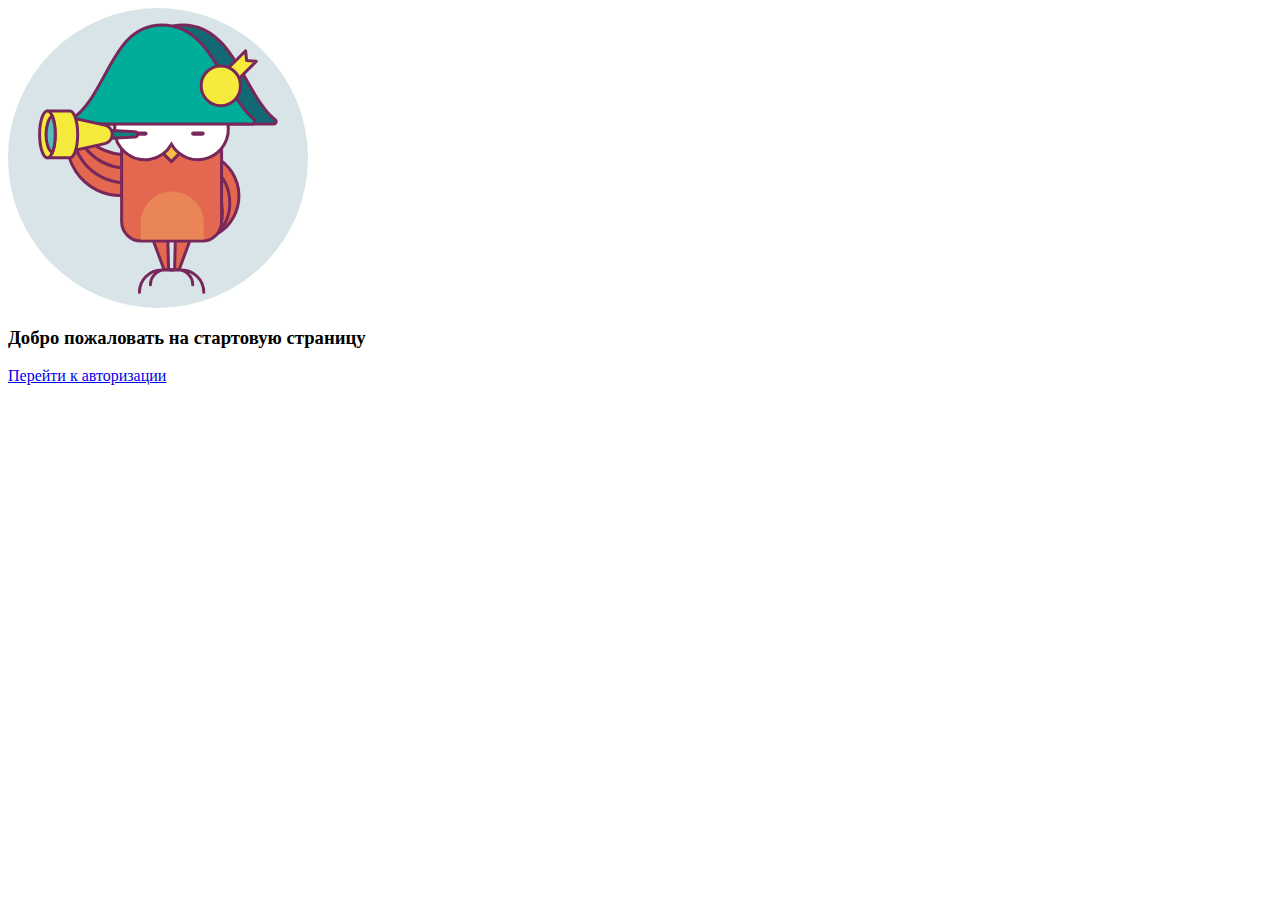
<file: L24-webServer/src/main/resources/static/index.html>
﻿<html xmlns="http://www.w3.org/1999/xhtml" content="text/html;">
<head>
    <title>Index</title>
</head>
<body>
<div class="top">
    <img src="img/logo.svg" style="width: 300px; height: 300px">
    <br/>
    <h3>Добро пожаловать на стартовую страницу</h3>
    <a href="login">Перейти к авторизации</a>
</div>
</body>
</html>
</file>
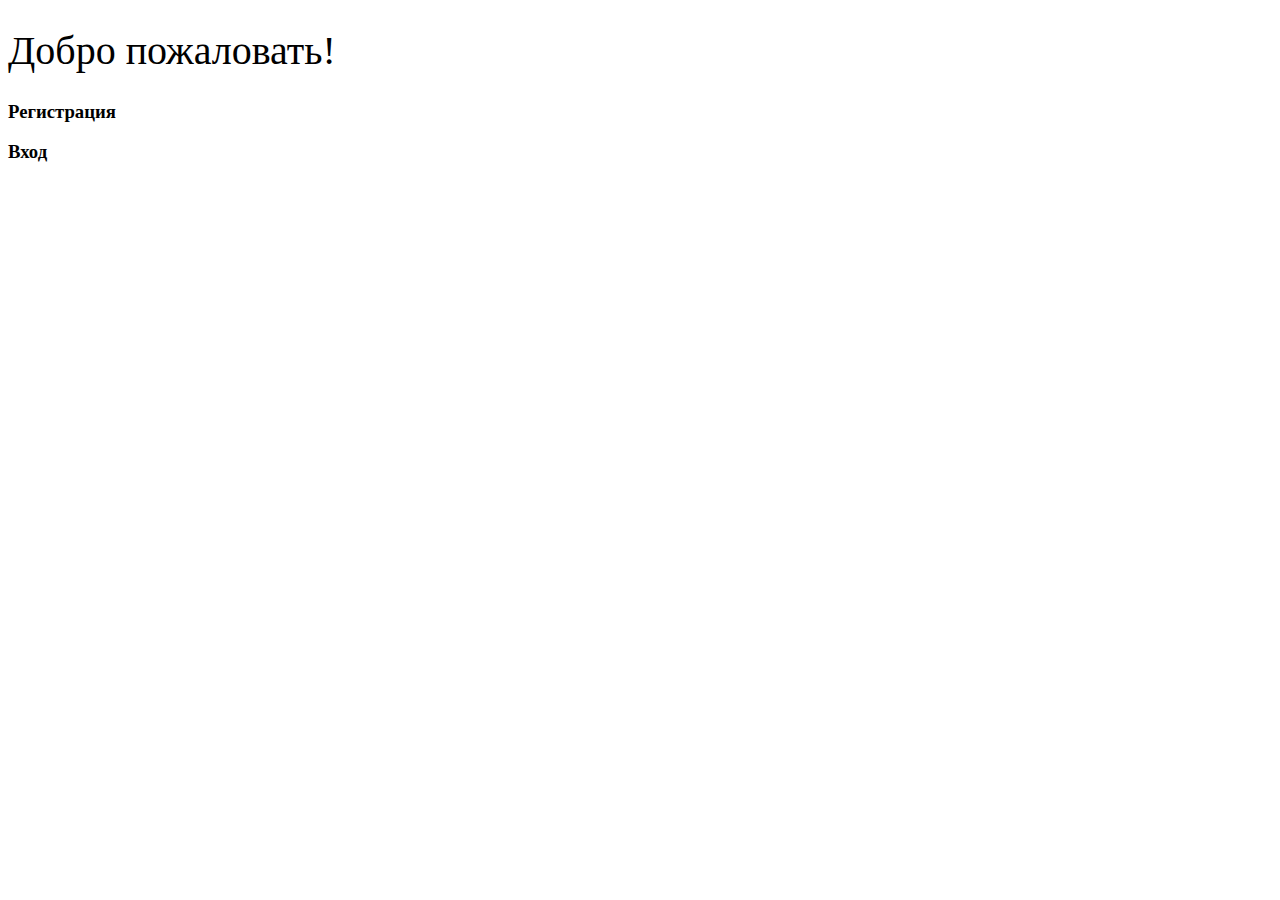
<file: projectWork-chat/src/main/resources/templates/index.html>
<!DOCTYPE html>
<html xmlns:th="http://www.thymeleaf.org">
<head>
    <meta http-equiv="Content-Type" content="text/html; charset=UTF-8"/>
    <title>Java Chat</title>
    <link th:href="@{/webjars/bootstrap/css/bootstrap.min.css}" rel="stylesheet"/>
    <link th:href="@{/app.css}" rel="stylesheet">
</head>
<body>
    <div class="container text-center">
        <h1 style="font-size: 2.5rem; font-weight: 500">Добро пожаловать!</h1>
        <h3 style="font-weight: bold"><a th:href="@{/signup}">Регистрация</a></h3>
        <h3 style="font-weight: bold"><a th:href="@{/login}">Вход</a></h3>
    </div>
</body>
</html>
</file>
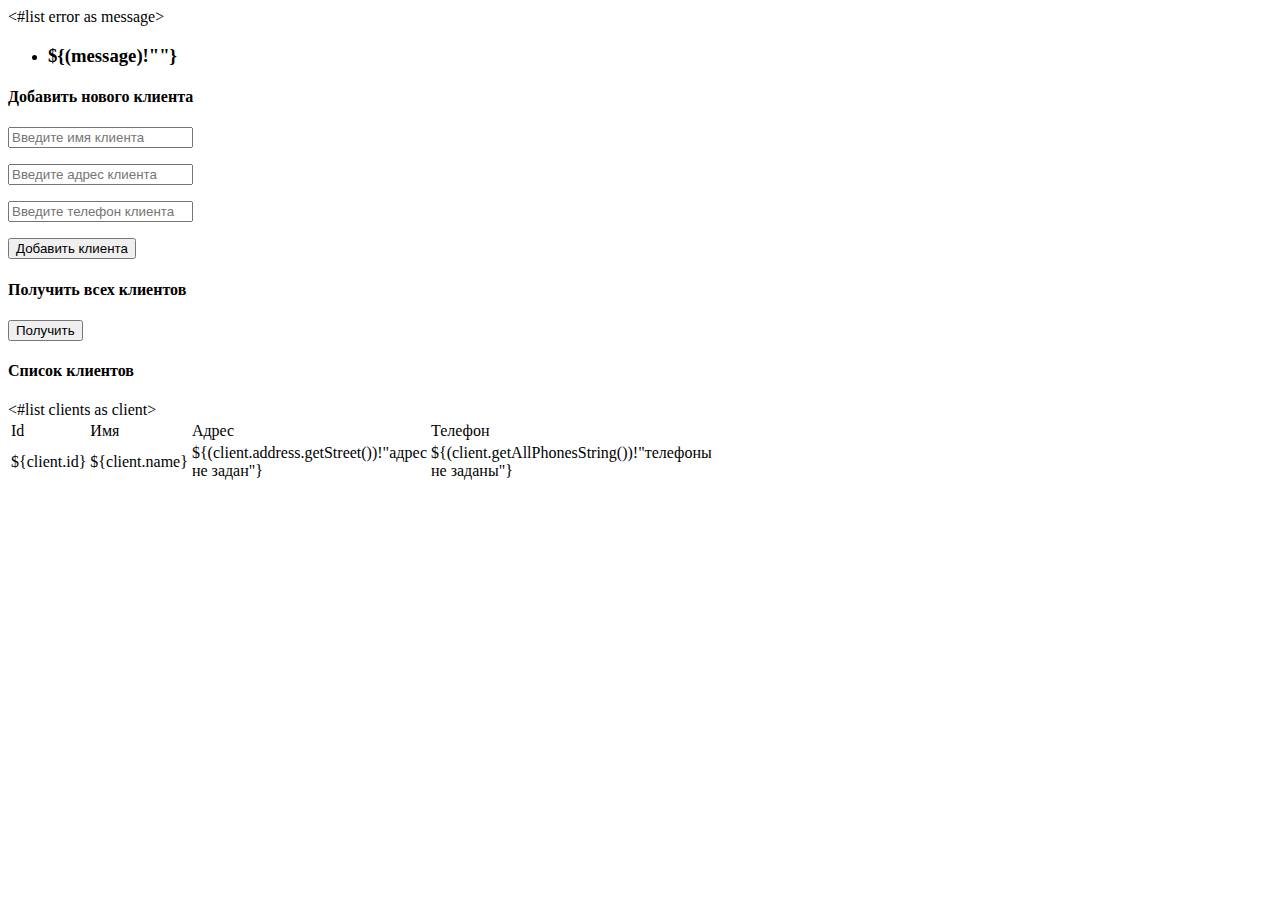
<file: L24-webServer/src/main/resources/templates/clients.html>
<html xmlns="http://www.w3.org/1999/xhtml">
<head>
    <title>Клиенты</title>
    <script>
        function getClients() {
            const userDataContainer = document.getElementById('userDataContainer');
            fetch('api/client/list')
                .then(response => response.text())
                .then(clients => userDataContainer.innerHTML = clients);
        }


    </script>
</head>

<body>

<#list error as message>
<ul>
    <li><h3>${(message)!""}</h3></li>
</ul>
</#list>
<h4>Добавить нового клиента</h4>
<form action="/api/client" method="post">
    <p><input type="text" id="name" name="name" placeholder="Введите имя клиента"></p>
    <p><input type="text" id="address" name="address" placeholder="Введите адрес клиента"></p>
    <p><input type="text" id="phone" name="phone" placeholder="Введите телефон клиента"></p>
    <p><input type="submit" value="Добавить клиента"></p>
</form>

<h4>Получить всех клиентов</h4>
<button onclick="getClients()">Получить</button>
<pre id="userDataContainer"></pre>

<h4>Список клиентов</h4>
<table style="width: 700px">
    <thead>
    <tr>
        <td style="width: 50px">Id</td>
        <td style="width: 150px">Имя</td>
        <td style="width: 250px">Адрес</td>
        <td style="width: 250px">Телефон</td>
    </tr>
    </thead>
    <tbody>
    <#list clients as client>
    <tr>
        <td>${client.id}</td>
        <td>${client.name}</td>
        <td>${(client.address.getStreet())!"адрес не задан"}</td>
        <td>${(client.getAllPhonesString())!"телефоны не заданы"}</td>
    </tr>
    </#list>
    </tbody>
</table>
</body>
</html>
</file>
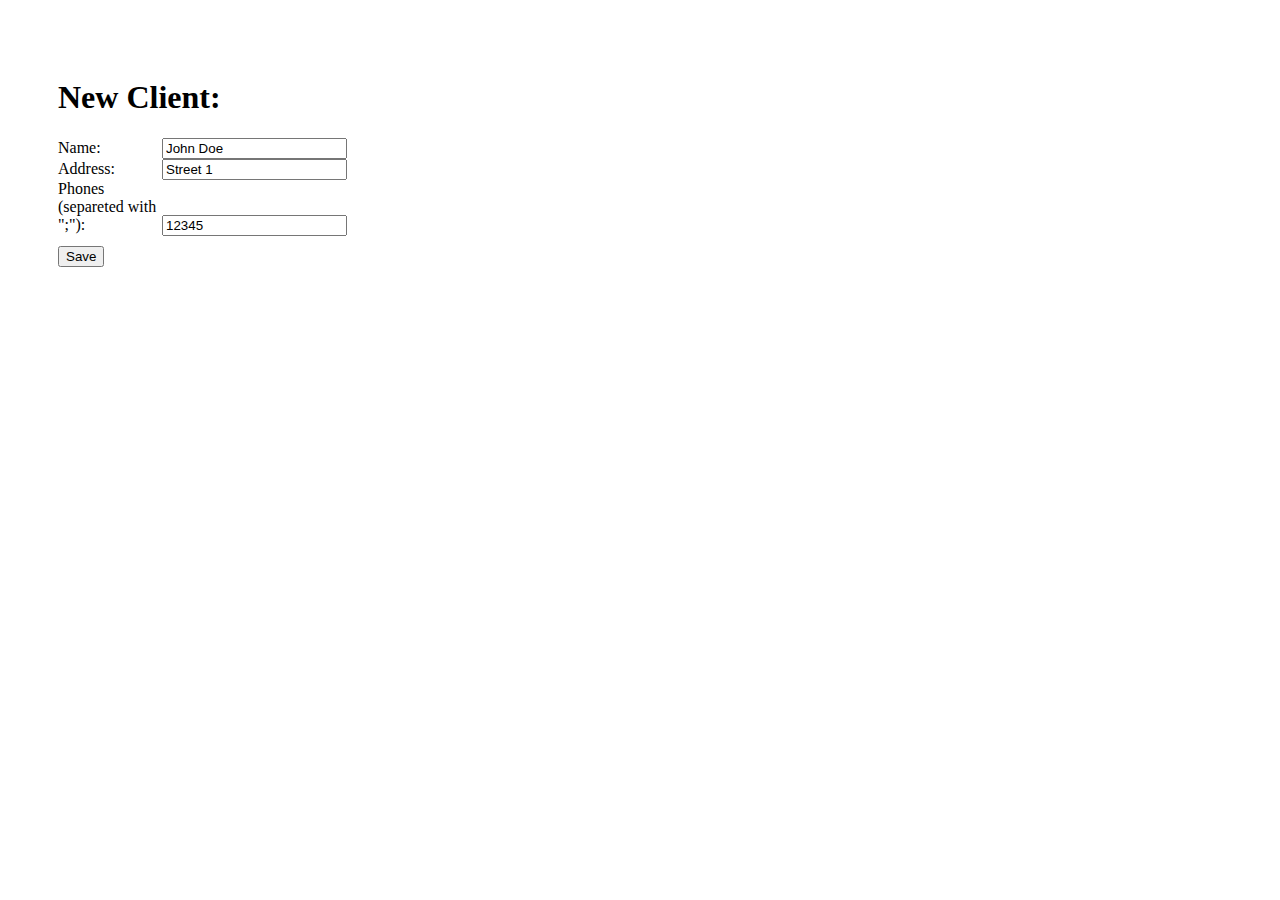
<file: L28-springDataJdbc/src/main/resources/templates/clientCreate.html>
<!DOCTYPE html>
<html lang="en" xmlns:th="http://www.thymeleaf.org">
<head>
    <meta charset="UTF-8"/>
    <title>Create client</title>
    <style type="text/css">
        body {
            padding: 50px;
        }

        label {
            display: inline-block;
            width: 100px;
        }

        input:read-only {
            background: lightgray;
        }

        .row {
            margin-top: 10px;
        }
    </style>
</head>
<body>

<form id="create-form" th:action="@{/client/save}" th:object="${client}" th:method="post" accept-charset="utf-8">
    <h1>New Client:</h1>

    <div class="row">
        <label for="clientName">Name:</label>
        <input id="clientName" name="name" type="text" th:value="*{name}" value="John Doe"/><br>
        <label for="clientAddress">Address:</label>
        <input id="clientAddress" name="address" type="text" th:value="*{address}" value="Street 1"/><br>
        <label for="clientPhones">Phones (separeted with ";"):</label>
        <input id="clientPhones" name="phones" type="text" th:value="*{phones}" value="12345"/><br>
    </div>

    <div class="row">
        <button type="submit">Save</button>
    </div>
</form>

</body>
</html>
</file>
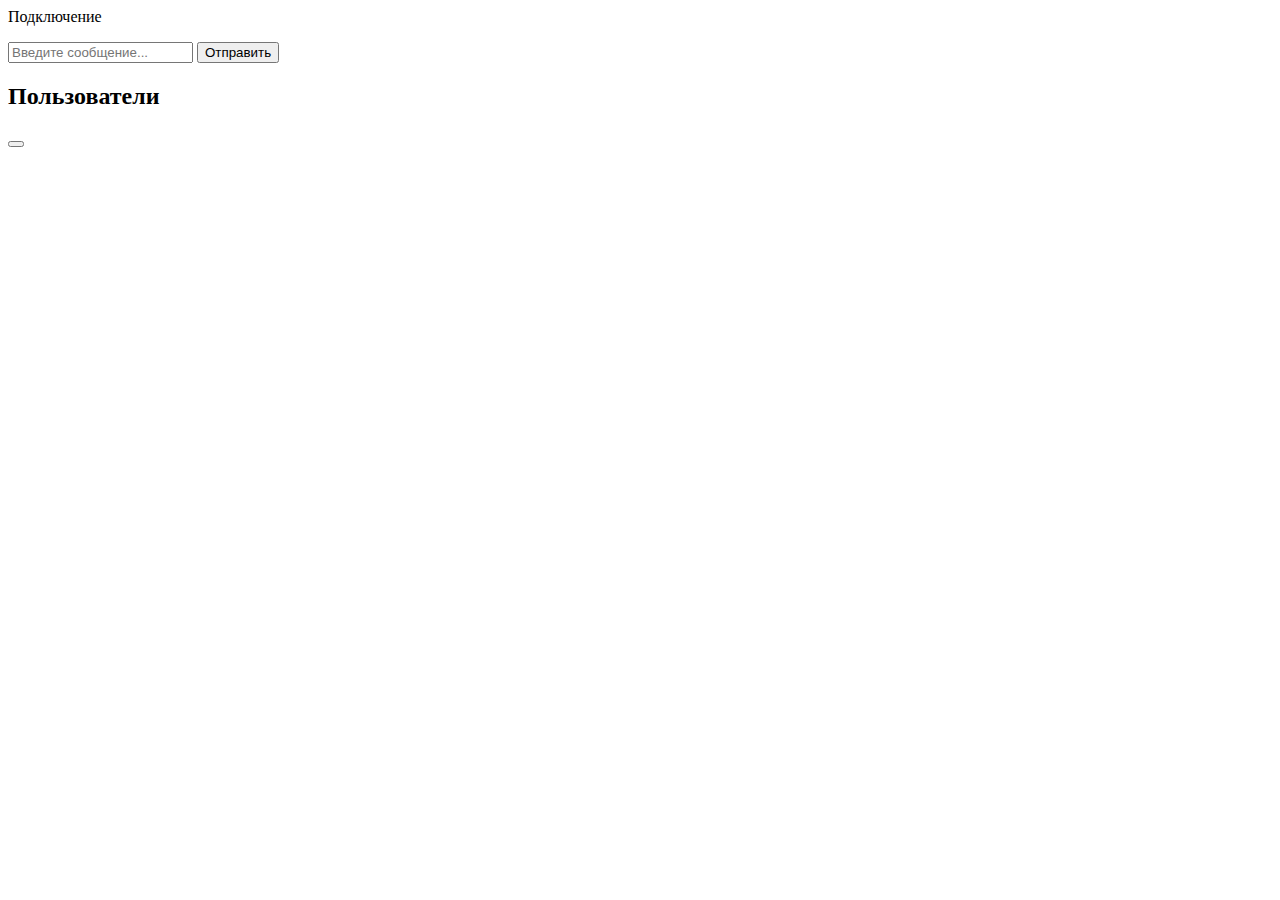
<file: projectWork-chat/src/main/resources/templates/chat.html>
<!DOCTYPE html>
<html xmlns:th="http://www.thymeleaf.org" xmlns:>
<head>
    <meta http-equiv="Content-Type" content="text/html; charset=UTF-8"/>
    <title>чат</title>
    <link th:href="@{/webjars/bootstrap/css/bootstrap.min.css}" rel="stylesheet"/>
    <link th:href="@{/app.css}" rel="stylesheet"/>
</head>
<body>
<div id="chat-page" >
    <div id="messagingArea" class="chat-container hidden">
        <div class="connecting">Подключение</div>
        <ul id="messageArea">
        </ul>
        <form id="messageForm" name="messageForm">
            <div class="form-group">
                <div class="input-group clearfix">
                    <input type="text" id="message" placeholder="Введите сообщение..." autocomplete="off"
                           class="form-control"/>
                    <button type="submit" class="primary">Отправить</button>
                </div>
            </div>
        </form>
    </div>
    <div class="users-container">
        <div class="users-header">
            <h2>Пользователи</h2>
        </div>
        <form onsubmit="connect(this)" th:each="userToChat: ${users}" th:id="${userToChat.getUsername()}" th:name="${'form_'+userToChat.getUsername()}">
            <input type="hidden" id="username" name="username" th:value="${userToChat.getUsername()}"/>
            <input type="hidden" id="user" name="user" th:value="${user}"/>
            <div class="form-group">
                <button name="userButton" th:id="${'userButton_'+userToChat.getUsername()}" th:text="${userToChat.getUsername()}" type="submit" class="accent username-submit"></button>
            </div>
        </form>
    </div>
</div>
<script th:src="@{/app.js}"></script>
<script th:src="@{/webjars/sockjs-client/sockjs.min.js}"></script>
<script th:src="@{/webjars/jquery/jquery.min.js}"></script>
<script th:src="@{/webjars/stomp-websocket/stomp.min.js}"></script>
</body>
</html>
</file>
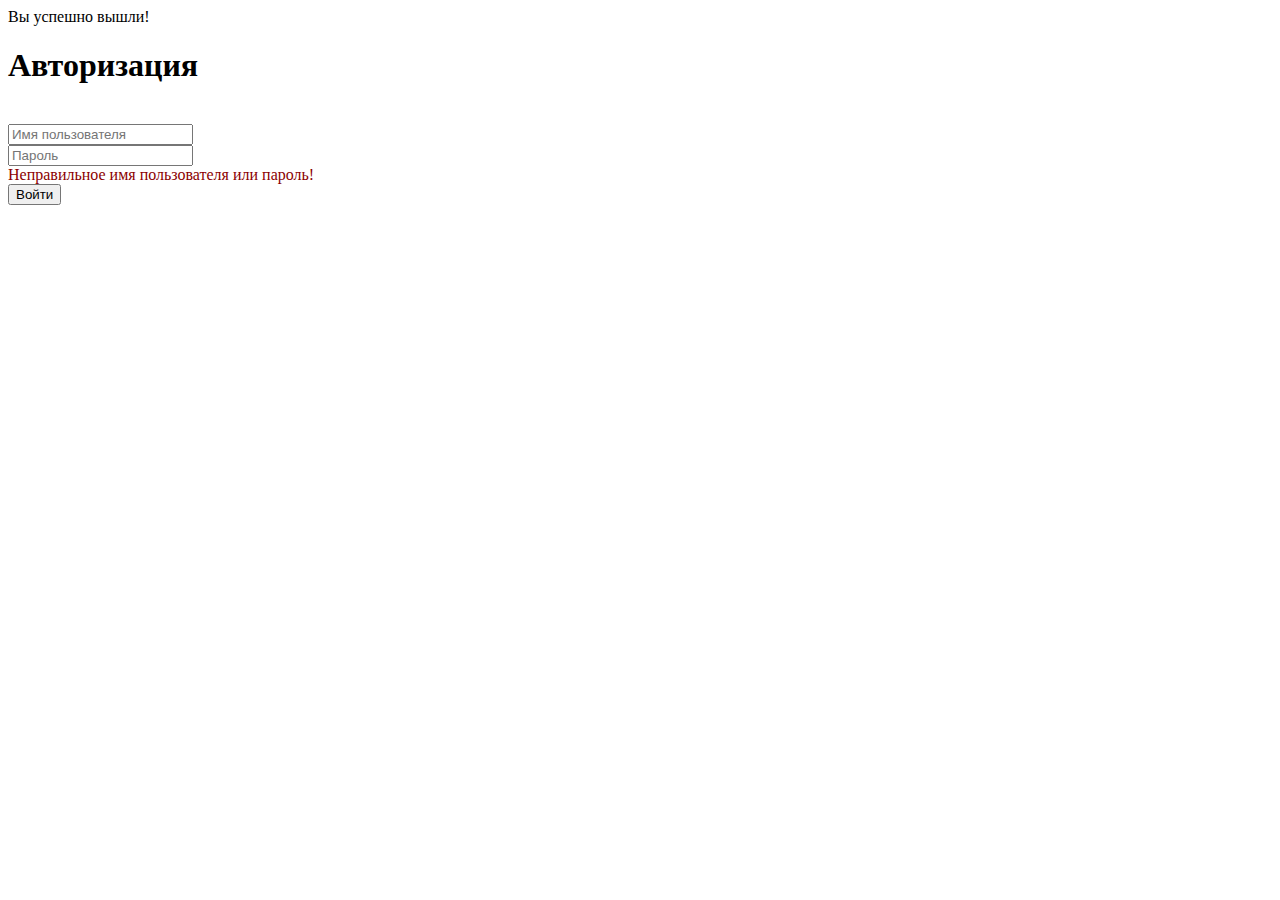
<file: projectWork-chat/src/main/resources/templates/login.html>
<!DOCTYPE html>
<html xmlns:th="https://www.thymeleaf.org">
<head>
    <meta http-equiv="Content-Type" content="text/html; charset=UTF-8"/>
    <title>Авторизация</title>
    <link th:href="@{/app.css}" rel="stylesheet"/>
    <link th:href="@{/webjars/bootstrap/css/bootstrap.min.css}" rel="stylesheet"/>
</head>
<body>
<div th:if="${param.logout}">
    Вы успешно вышли!
</div>
<div id="username-page">
    <div class="username-page-container">
        <h1 class="title">Авторизация</h1>
        <br>
        <form th:method="POST" th:action="@{/login}" id="usernameForm" name="usernameForm">
            <div class="form-group">
                <input type="text" name="login" id="name" placeholder="Имя пользователя" class="form-control"/>
            </div>
            <div class="form-group">
                <input type="password" name="password" id="password" placeholder="Пароль" class="form-control"/>
            </div>
            <div style="color:darkred" th:if="${param.error}">
                Неправильное имя пользователя или пароль!
            </div>
            <div class="form-group">
                <button type="submit" class="accent username-submit">Войти</button>
            </div>
        </form>
    </div>
</div>
</body>
</html>
</file>
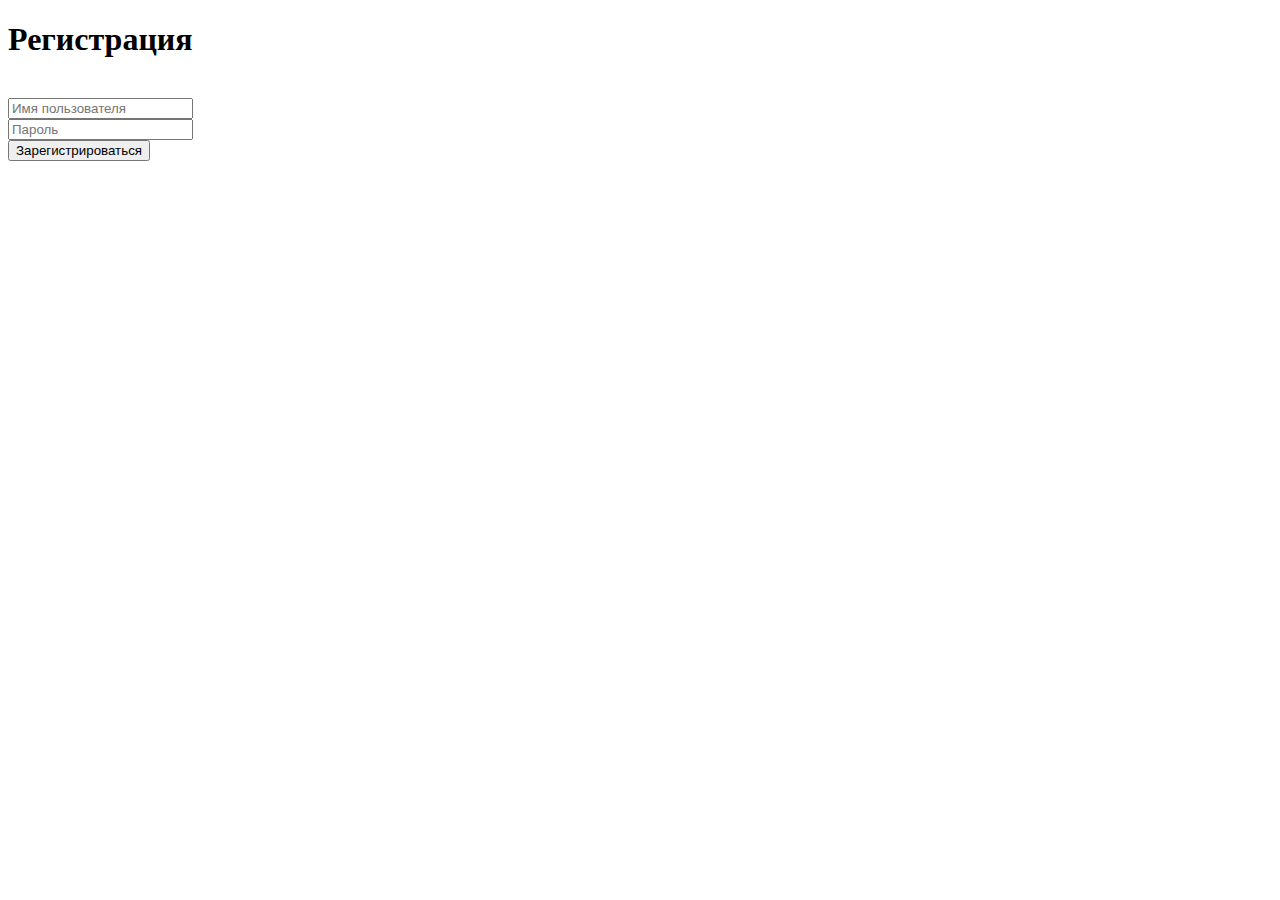
<file: projectWork-chat/src/main/resources/templates/signup.html>
<!DOCTYPE html>
<html xmlns:th="http://www.thymeleaf.org">
<head>
    <meta http-equiv="Content-Type" content="text/html; charset=UTF-8"/>
    <title>Регистрация</title>
    <link th:href="@{/app.css}" rel="stylesheet"/>
    <link th:href="@{/webjars/bootstrap/css/bootstrap.min.css}" rel="stylesheet"/>
</head>
<body>
<div id="username-page">
    <div class="username-page-container">
        <h1 class="title">Регистрация</h1>
        <br>
        <form th:method="POST" th:action="@{/signup}" th:object="${user}">
            <div class="form-group">
                <input type="text" th:field="*{username}" id="username" placeholder="Имя пользователя" class="form-control">
                <div style="color:darkred"><span th:if="${#fields.hasErrors('username')}" th:errors="*{username}"></span>
                </div>
                <div style="color:darkred" th:if="${userExists}" th:text="${userExists}">
                </div>

            </div>
            <div class="form-group">
                <input type="text" th:field="*{password}" id="password" placeholder="Пароль" class="form-control">
                <div style="color:darkred"><span th:if="${#fields.hasErrors('password')}" th:errors="*{password}"></span>
                </div>
            </div>
            <div class="form-group">
                <button type="submit" class="accent username-submit">Зарегистрироваться</button>
            </div>
        </form>
    </div>
</div>
</body>
</html>
</file>
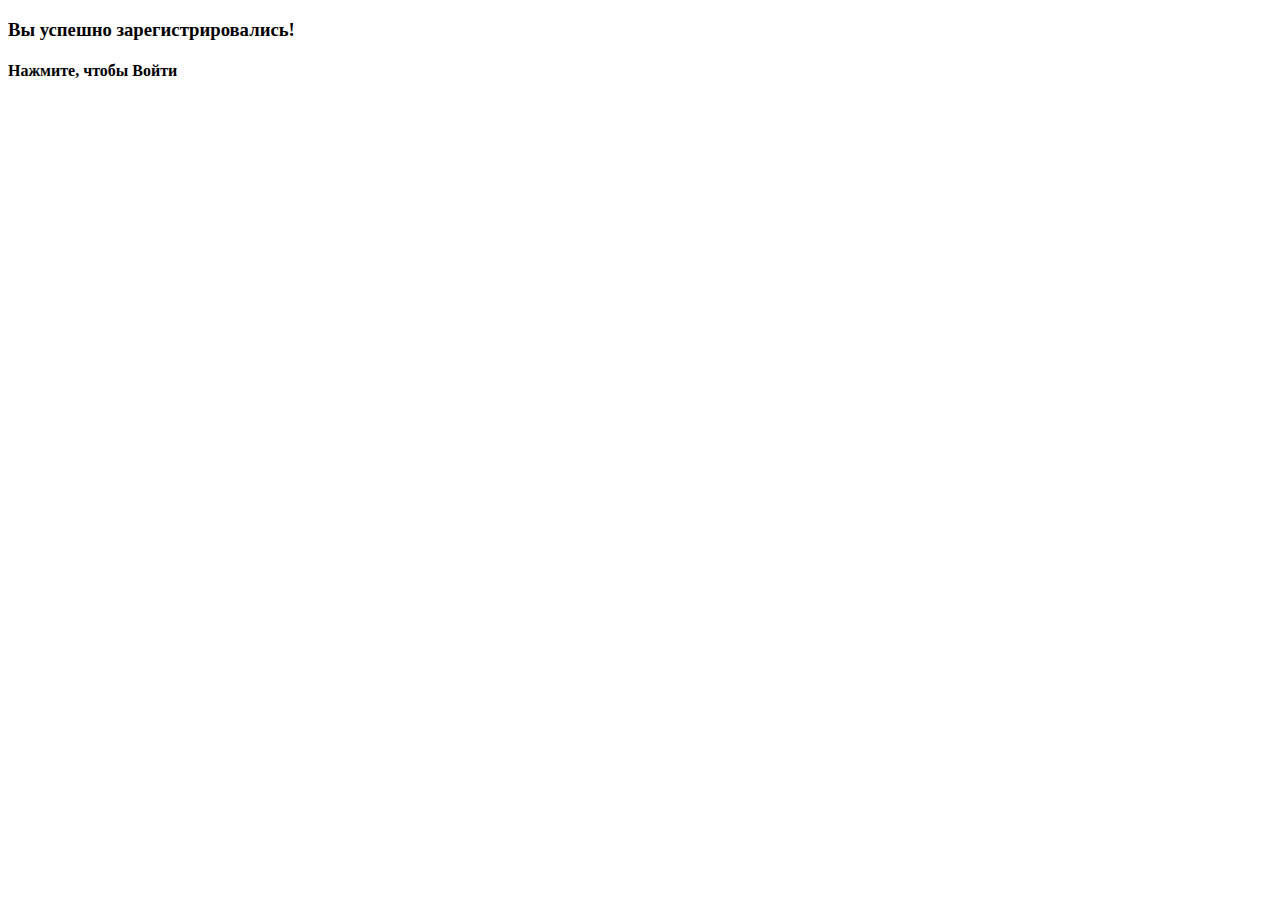
<file: projectWork-chat/src/main/resources/templates/signup_success.html>
<!DOCTYPE html>
<html xmlns:th="http://www.thymeleaf.org">
<head>
    <meta http-equiv="Content-Type" content="text/html; charset=UTF-8"/>
    <title>Регистрация</title>
    <link th:href="@{/webjars/bootstrap/css/bootstrap.min.css}" rel="stylesheet" />
    <link th:href="@{/app.css}" rel="stylesheet">
</head>
<body>
<div class="container text-center">
    <h3 style="font-weight: bold">Вы успешно зарегистрировались!</h3>
    <h4 style="font-weight: bold"><a th:href="@{/login}">Нажмите, чтобы Войти</a></h4>
</div>
</body>
</html>
</file>
